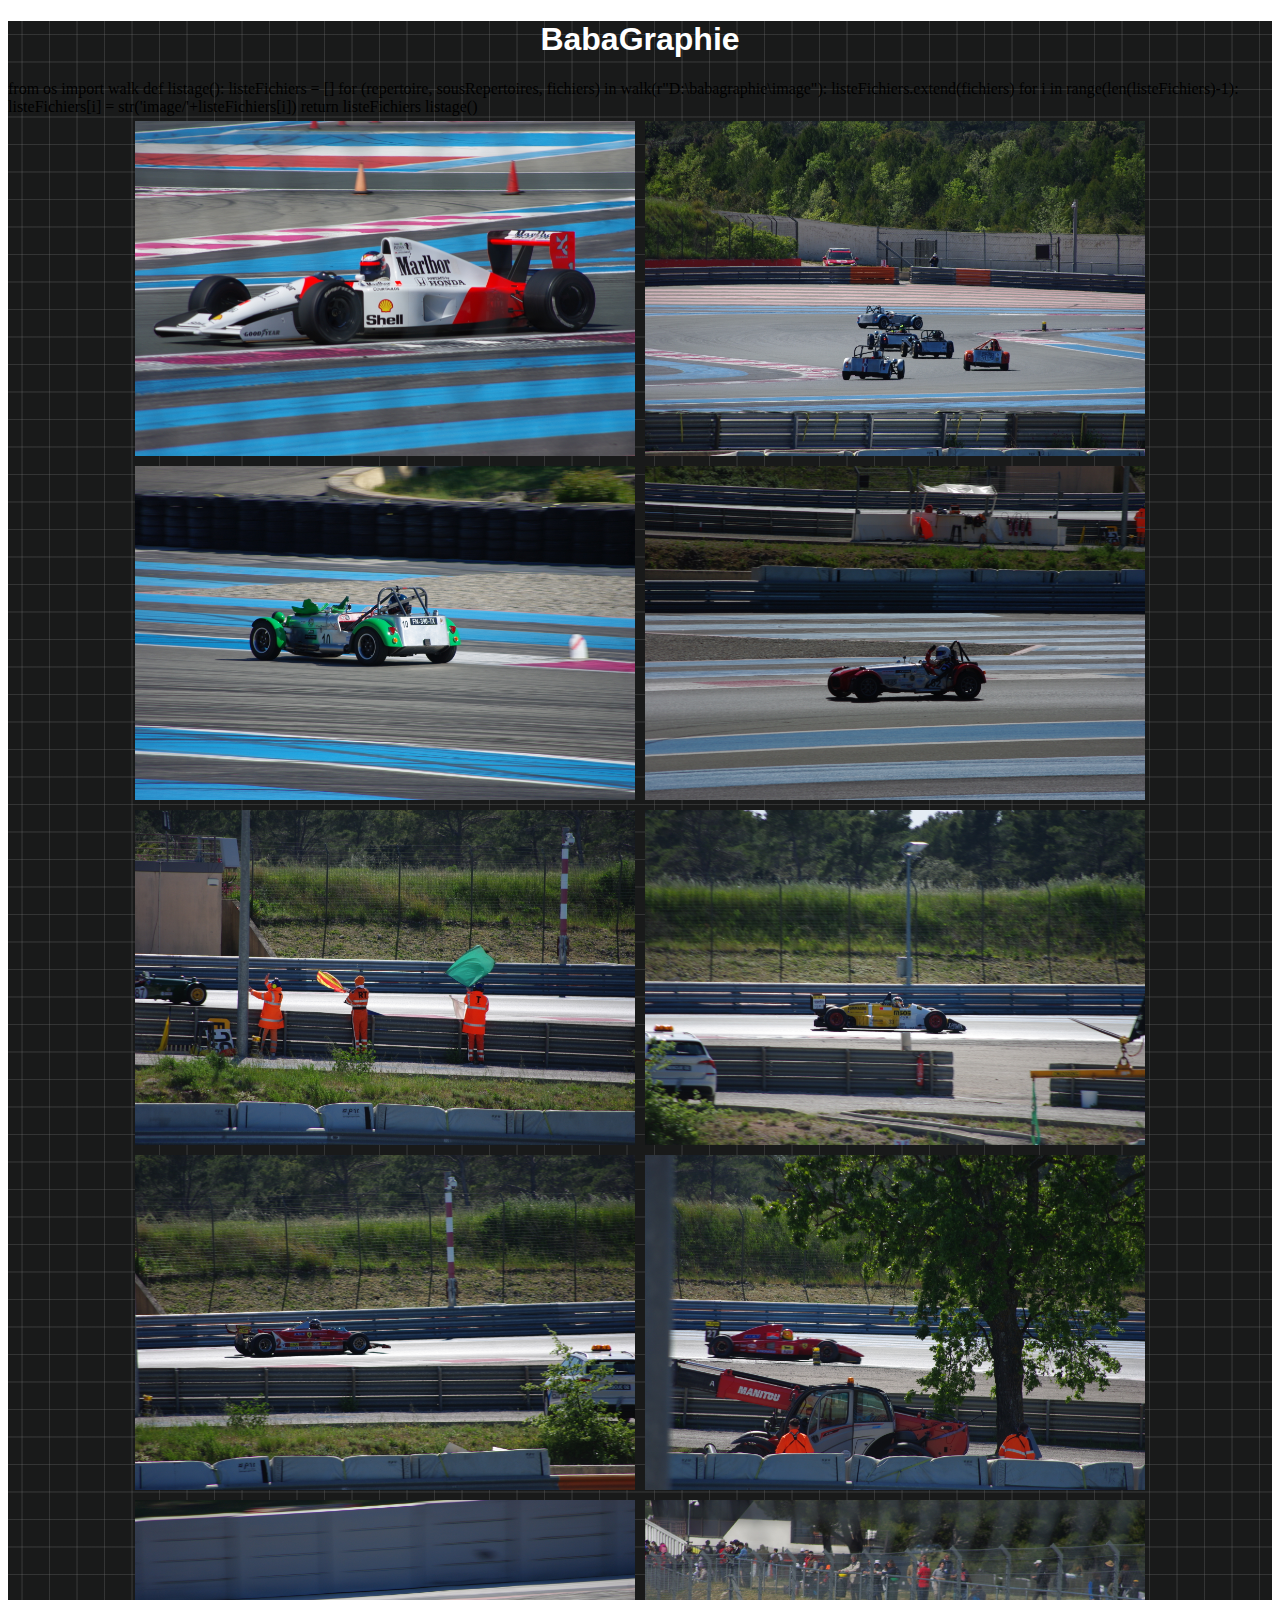
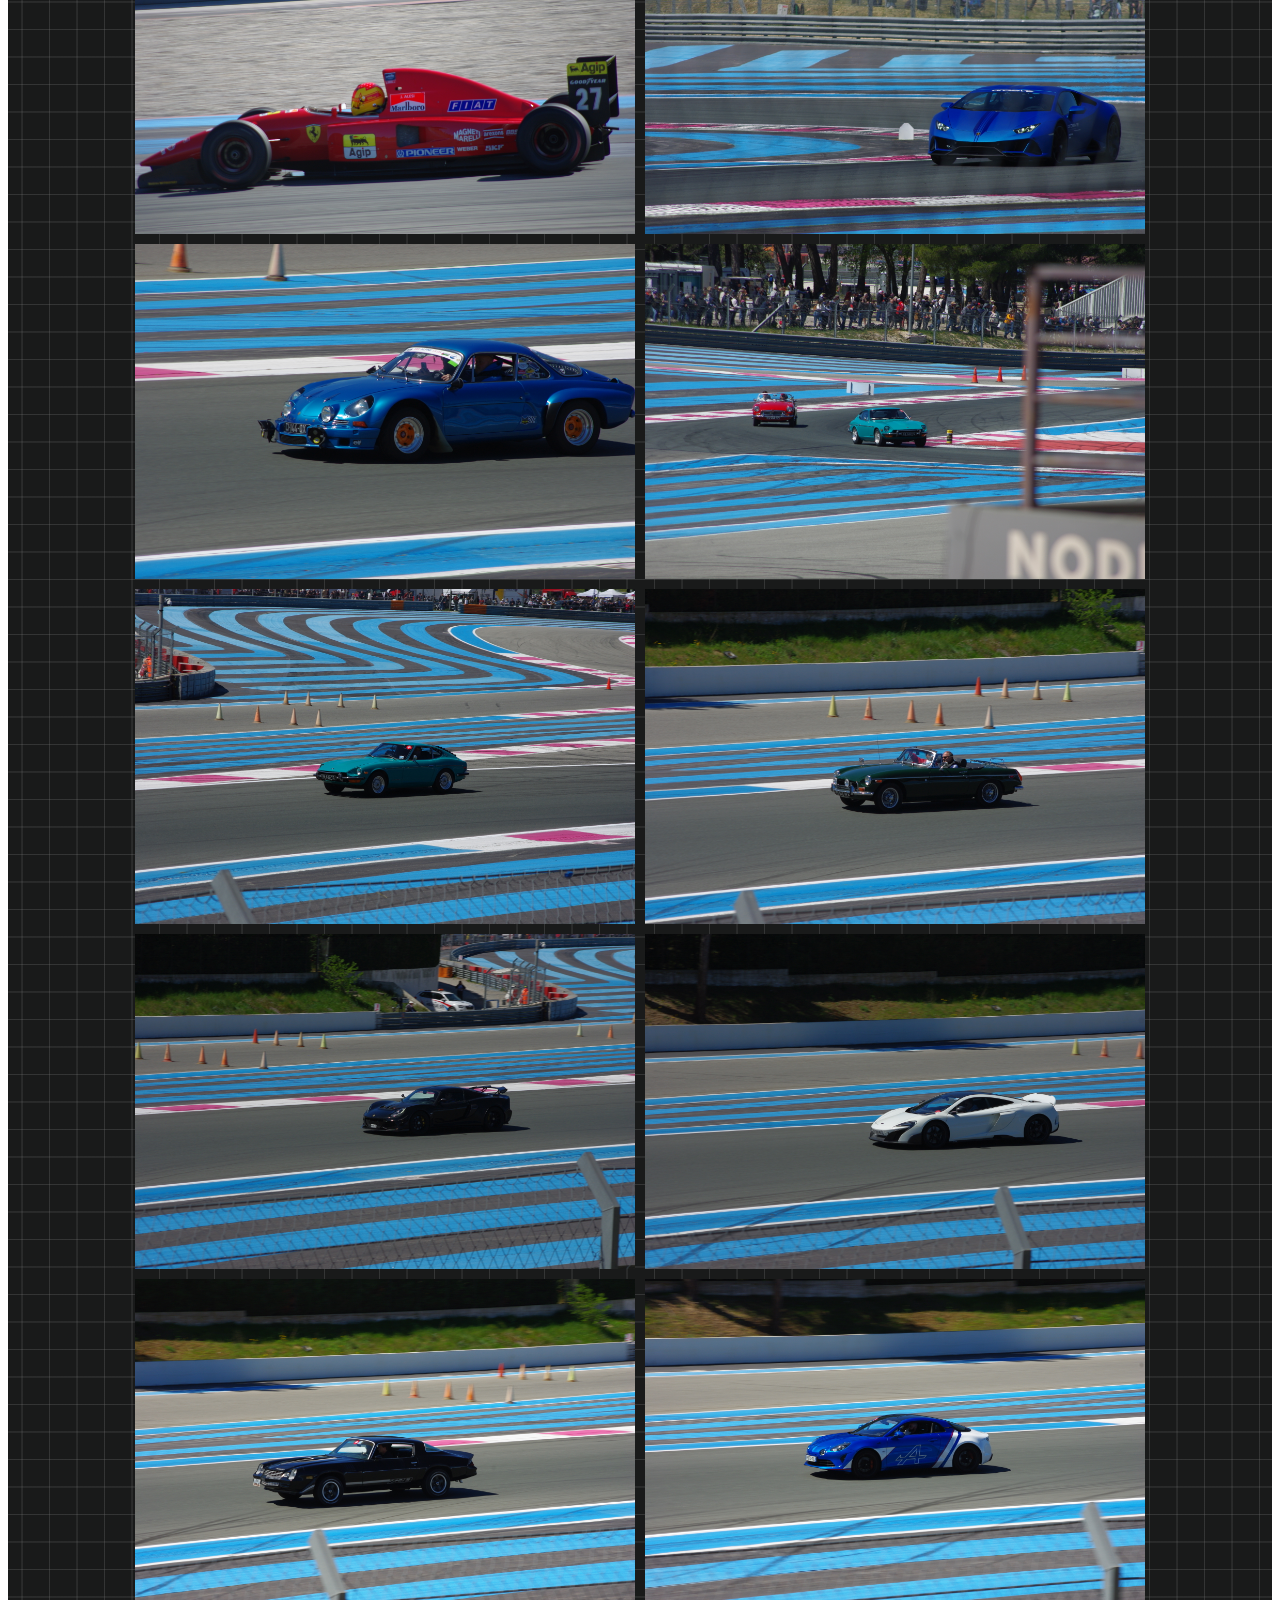
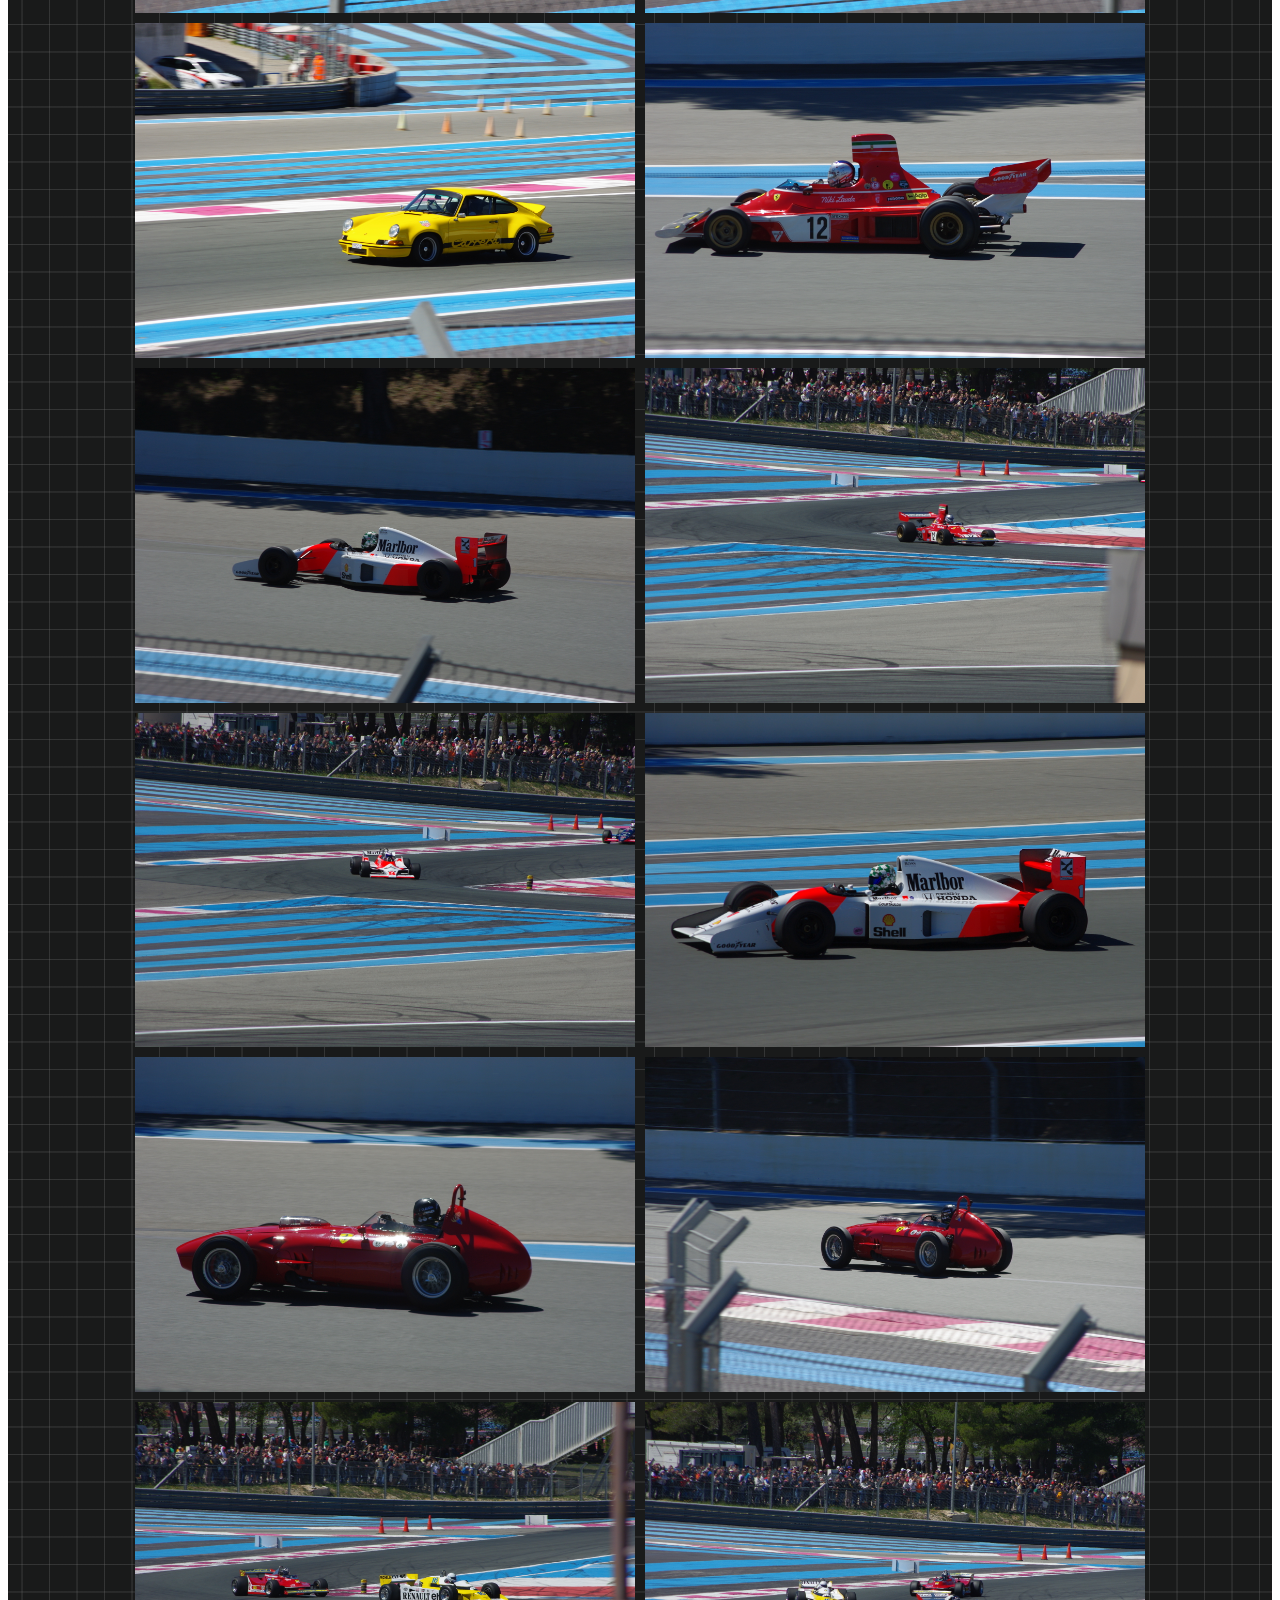
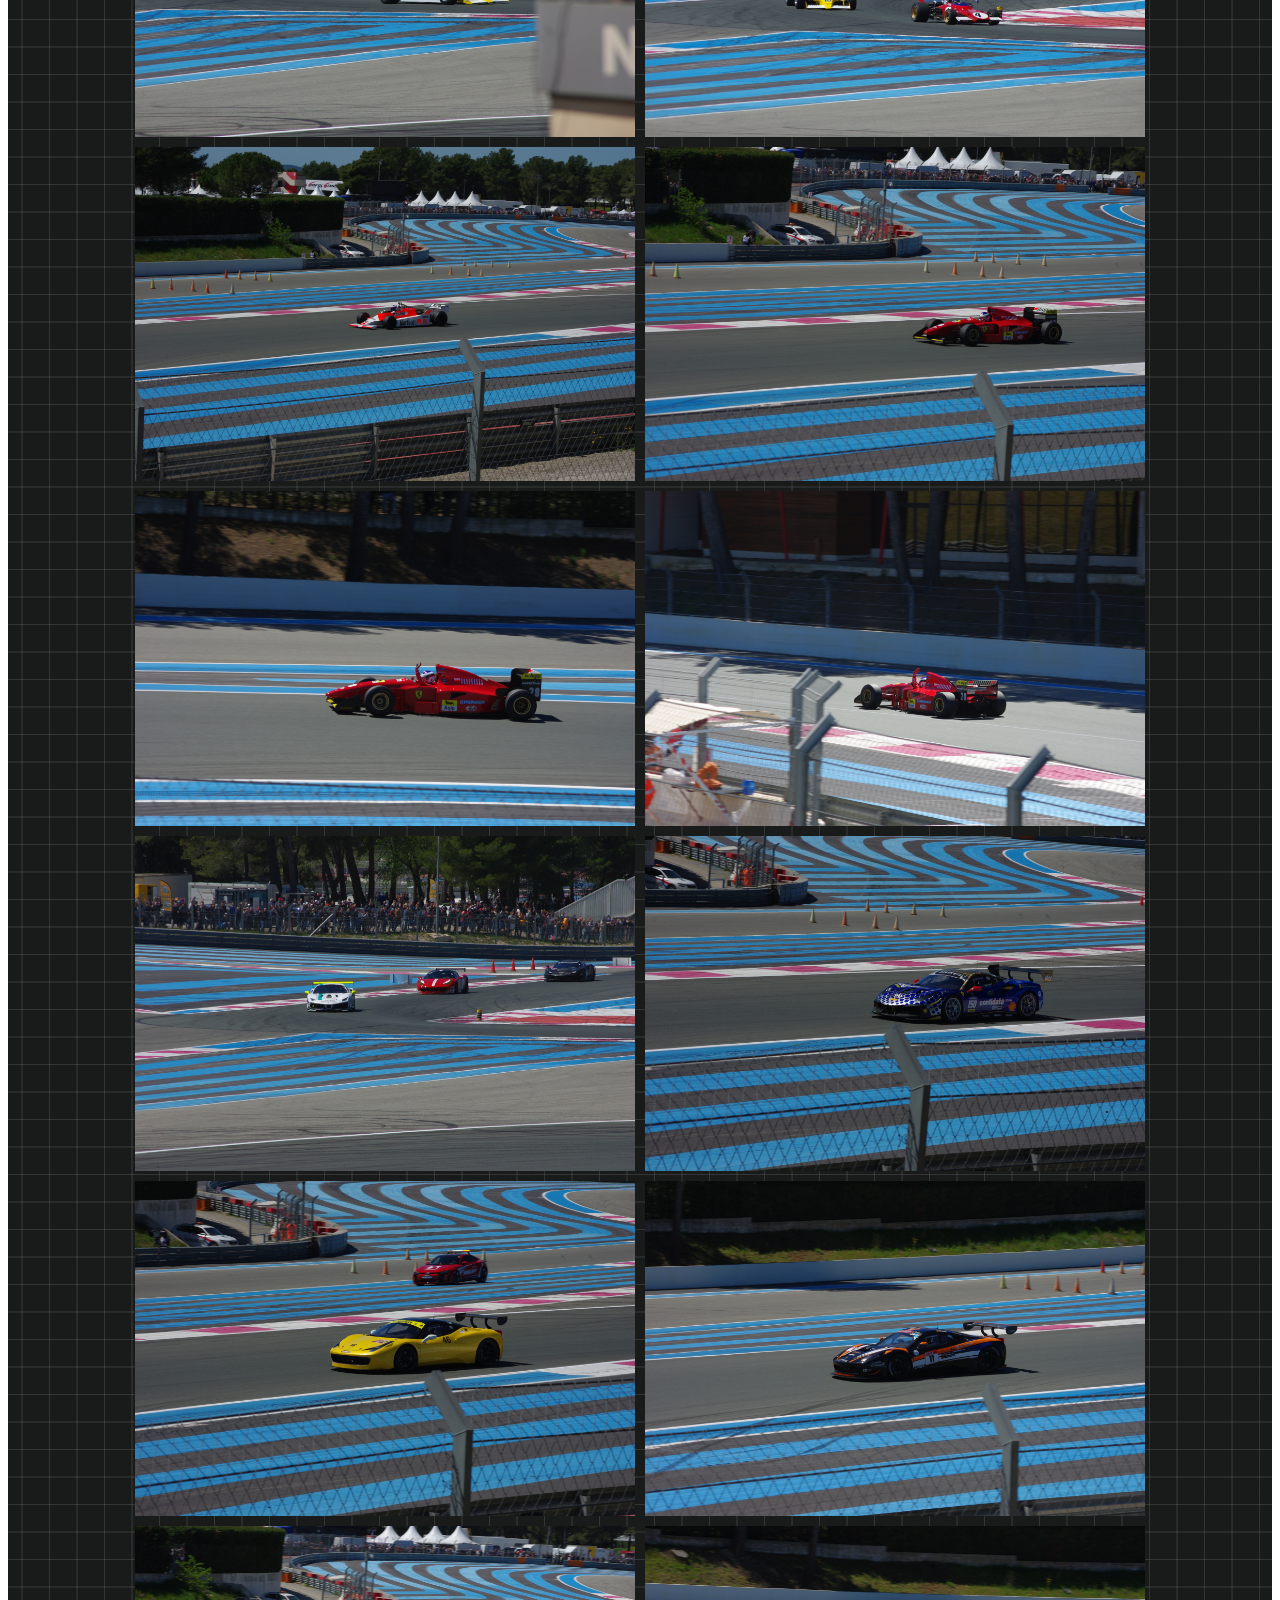
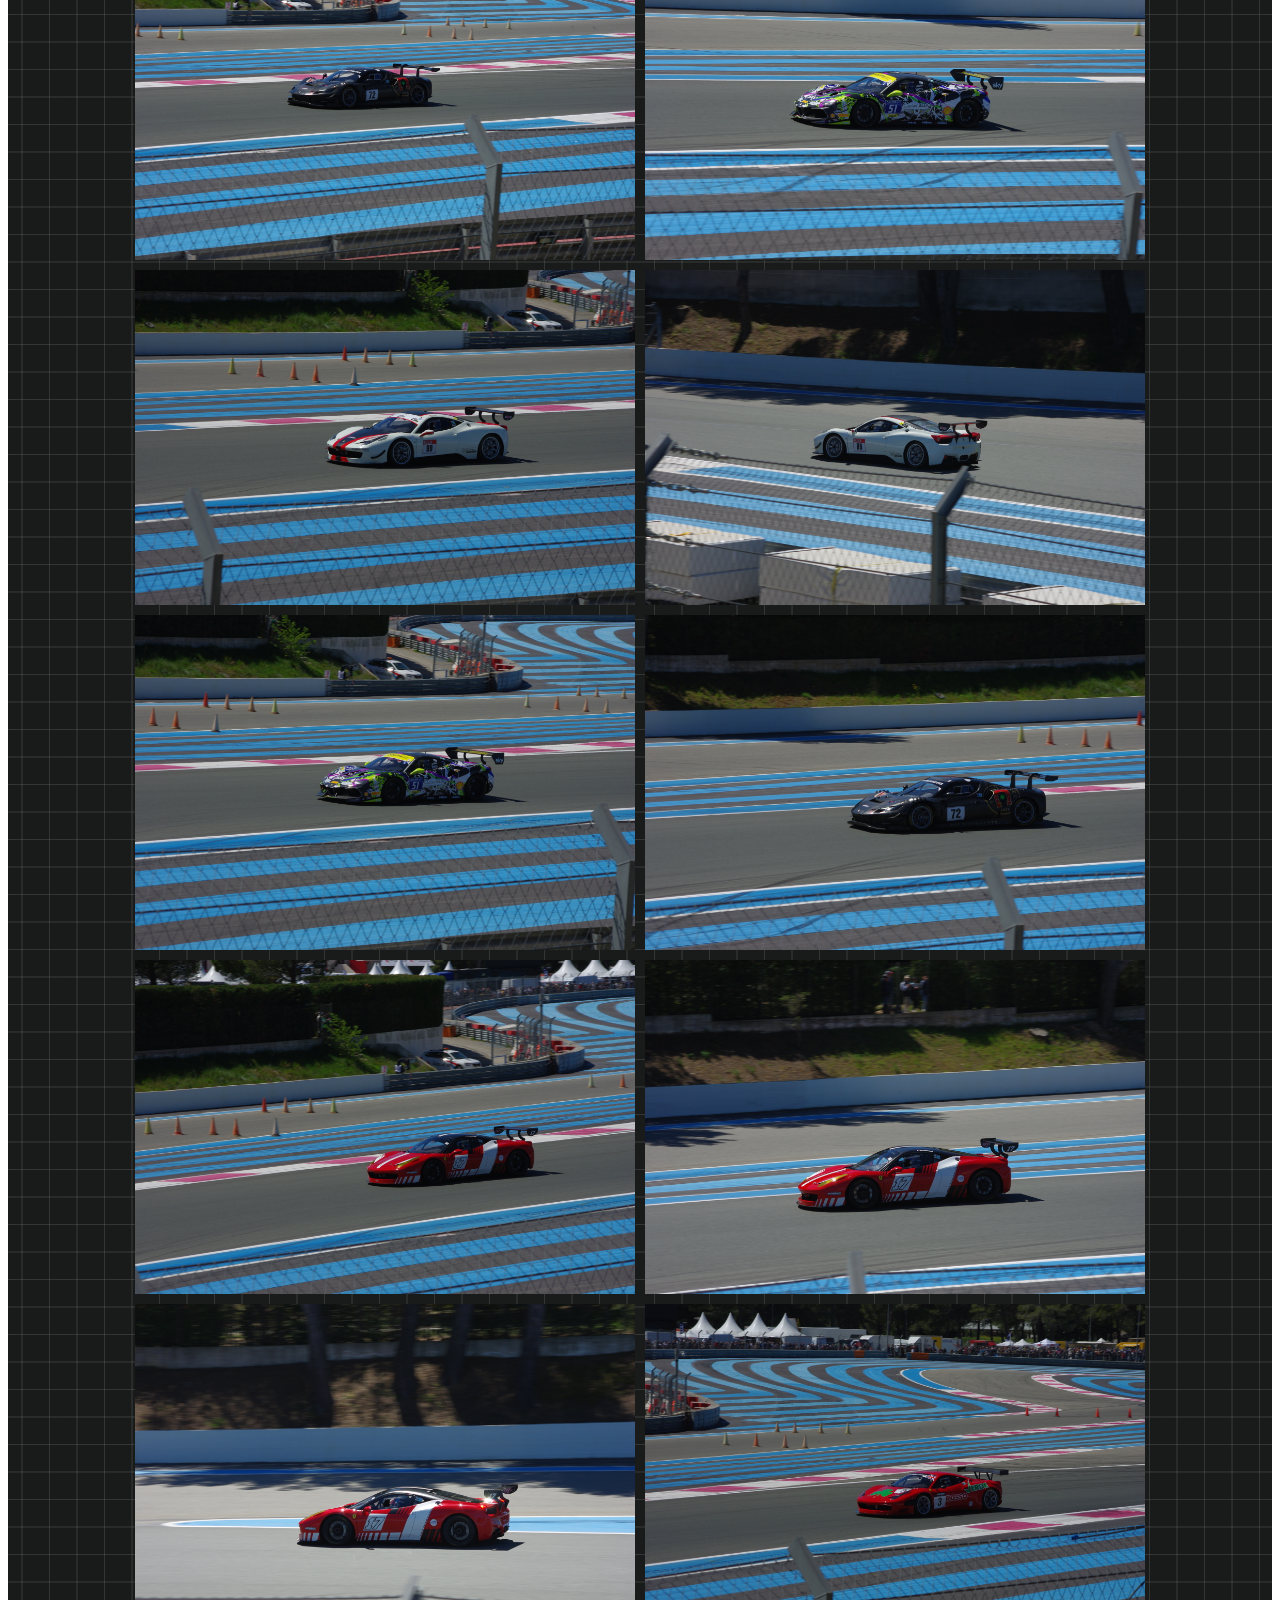
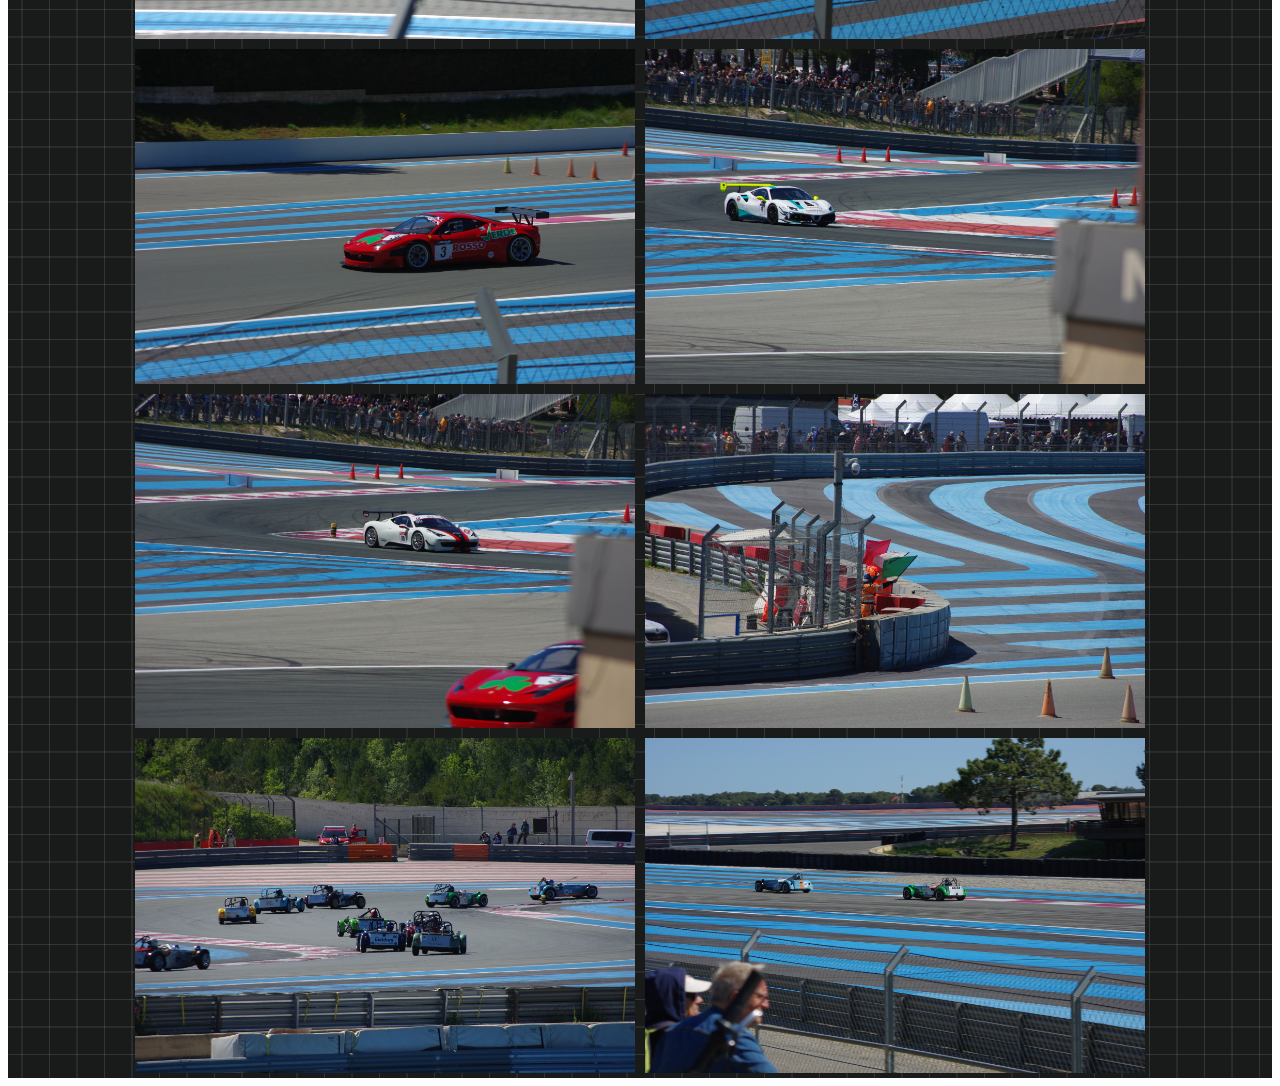
<file: index.html>
<!DOCTYPE html>
<html lang="en">
<head>
    <meta charset="UTF-8">
    <meta name="viewport" content="width=device-width, initial-scale=1.0">
    <title>BabaGraphie</title>
    <script defer src="https://pyscript.net/alpha/pyscript.js"></script>
    <style>
        .titre {
            text-align: center;
            color:#FFFFFF;
            font-family: "Comic Sans MS", cursive, sans-serif; 
        }
        .gallery {
            display: flex;
            flex-wrap: wrap;
            justify-content: center;
        }
        .gallery img {
            width: 500px;
            margin: 5px;
        }
    </style>
    <link rel="stylesheet" href="style.css">
</head>
<body>
    <div class="container">
        <div class="titre">
            <h1>BabaGraphie</h1>
        </div>
        <py-script>
            from os import walk

            def listage():
                listeFichiers = []
                for (repertoire, sousRepertoires, fichiers) in walk(r"D:\babagraphie\image"):
                    listeFichiers.extend(fichiers)
                for i in range(len(listeFichiers)-1):
                    listeFichiers[i] = str('image/'+listeFichiers[i])
                return listeFichiers
            listage()

        </py-script>
        <div class="gallery" id="imageGallery"></div>
        <script type="text/javascript">
            // Définir une liste d'images en JavaScript en utilisant le résultat de la fonction Python
            var liste_images = ['image/IMGP9561.JPG', 'image/IMGP9793.JPG', 'image/IMGP9796.JPG', 'image/IMGP9802.JPG', 'image/IMGP9808.JPG', 'image/IMGP9812.JPG', 'image/IMGP9818.JPG', 'image/IMGP9837.JPG', 'image/IMGP9839.JPG', 'image/IMGP9596.JPG', 'image/IMGP9609.JPG', 'image/IMGP9612.JPG', 'image/IMGP9613.JPG', 'image/IMGP9622.JPG', 'image/IMGP9630.JPG', 'image/IMGP9631.JPG', 'image/IMGP9633.JPG', 'image/IMGP9636.JPG', 'image/IMGP9644.JPG', 'image/IMGP9656.JPG', 'image/IMGP9663.JPG', 
            'image/IMGP9666.JPG', 'image/IMGP9667.JPG', 'image/IMGP9674.JPG', 'image/IMGP9676.JPG', 'image/IMGP9677.JPG', 'image/IMGP9685.JPG', 'image/IMGP9687.JPG', 'image/IMGP9689.JPG', 'image/IMGP9691.JPG', 'image/IMGP9692.JPG', 'image/IMGP9693.JPG', 'image/IMGP9695.JPG', 'image/IMGP9698.JPG', 'image/IMGP9699.JPG', 'image/IMGP9707.JPG', 'image/IMGP9711.JPG', 'image/IMGP9716.JPG', 'image/IMGP9720.JPG', 'image/IMGP9724.JPG', 'image/IMGP9726.JPG', 'image/IMGP9731.JPG', 'image/IMGP9735.JPG', 'image/IMGP9736.JPG', 'image/IMGP9737.JPG', 'image/IMGP9738.JPG', 'image/IMGP9739.JPG', 'image/IMGP9752.JPG', 'image/IMGP9762.JPG', 'image/IMGP9769.JPG', 'image/IMGP9776.JPG', 'image/IMGP9781.JPG'] ;

            // Passer la liste d'images à une fonction JavaScript pour l'affichage
            afficherImages(liste_images);

            // Fonction pour afficher les images dans la galerie
            function afficherImages(images) {
                var gallery = document.getElementById("imageGallery");

                for (var i = 0; i < images.length; i++) {
                    var img = document.createElement("img");
                    img.src = images[i];
                    gallery.appendChild(img);
                }
            }
        </script>
    </div>
</body>
</html>
</file>
<file: style.css>
.container {
    width: 100%;
    height: 100%;
    --color: rgba(114, 114, 114, 0.3);
    background-color: #191a1a;
    background-image: linear-gradient(0deg, transparent 24%, var(--color) 25%, var(--color) 26%, transparent 27%,transparent 74%, var(--color) 75%, var(--color) 76%, transparent 77%,transparent),
        linear-gradient(90deg, transparent 24%, var(--color) 25%, var(--color) 26%, transparent 27%,transparent 74%, var(--color) 75%, var(--color) 76%, transparent 77%,transparent);
    background-size: 55px 55px;
  }
</file>
